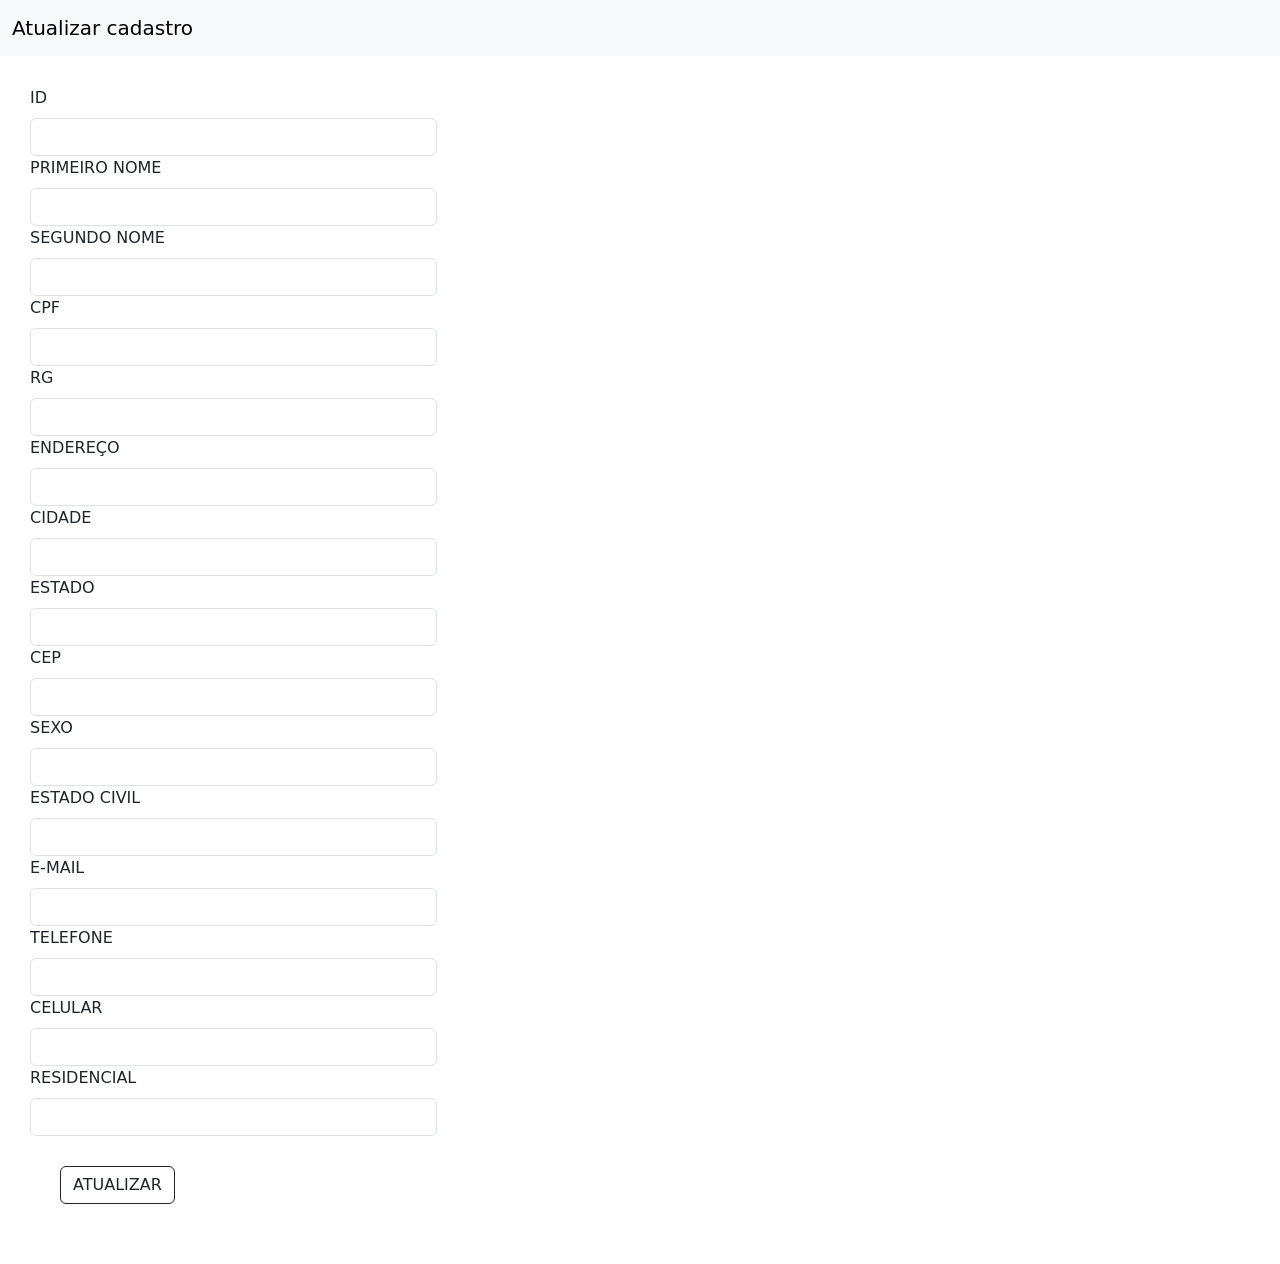
<file: Src/Views/FrontEnd/Atualizar.html>
<!doctype html>
<html lang="pt-br">
  <head>
   
    <meta charset="utf-8">
    <meta name="viewport" content="width=device-width, initial-scale=1">
    <link href="https://cdn.jsdelivr.net/npm/bootstrap@5.1.3/dist/css/bootstrap.min.css" rel="stylesheet" integrity="sha384-1BmE4kWBq78iYhFldvKuhfTAU6auU8tT94WrHftjDbrCEXSU1oBoqyl2QvZ6jIW3" crossorigin="anonymous">
    <link rel="stylesheet" type = "text/css" href="Index.css">
    <title>Itpower</title>



  </head>
  <body>

    <header>
        <nav class="navbar navbar-light bg-light">
            <div class="container-fluid">
              <a class="navbar-brand" >Atualizar cadastro</a>
            </div>
          </nav>
    </header>

    <section>
    <form method="POST" action="../BackEnd/atualizar.php">
       
        <div class="col-md-4">
            <label for="validationDefault01" class="form-label">ID</label>
            <input type="text" class="form-control" id="id" name = "id" required/>
          </div>

            <div class="col-md-4">
              <label for="validationDefault01" class="form-label">PRIMEIRO NOME</label>
              <input type="text" class="form-control" id="nome1" name = "nome" required/>
            </div>

            <div class="col-md-4">
              <label for="validationDefault02" class="form-label">SEGUNDO NOME</label>
              <input type="text" class="form-control" id="nome2" name = "sobrenome" />
            </div>



            
            <div class="col-md-4">
                <label for="validationDefault02" class="form-label">CPF</label>
                <input type="number" class="form-control" id="cpf" name = "cpf"  />
              </div>

                 
            <div class="col-md-4">
                <label for="validationDefault02" class="form-label">RG</label>
                <input type="number" class="form-control" id="rg" name = "rg" />
              </div>
            
   

    
            
            <div class="col-md-4">
                <label for="validationDefault02" class="form-label">ENDEREÇO</label>
                <input type="text" class="form-control" id="endereco" name = "endereco" />
              </div>

                 
            <div class="col-md-4">
                <label for="validationDefault02" class="form-label">CIDADE</label>
                <input type="text" class="form-control" id= "cidade" name = "cidade" />
              </div>
            
            
          
      
        
            
            <div class="col-md-4">
                <label for="validationDefault02" class="form-label">ESTADO</label>
                <input type="text" class="form-control" id="estado" name = "estado" />
              </div>

                 
            <div class="col-md-4">
                <label for="validationDefault02" class="form-label">CEP</label>
                <input type="number" class="form-control" id="cep" name = "cep" />
              </div>
            
   

      
            
            <div class="col-md-4">
                <label for="validationDefault02" class="form-label">SEXO</label>
                <input type="text" class="form-control" id="sexo" name = "sexo" />
              </div>

                 
            <div class="col-md-4">
                <label for="validationDefault02" class="form-label">ESTADO CIVIL</label>
                <input type="text" class="form-control" id="estadocivil" name = "estadocivil" />
              </div>
            
 

    
            
            <div class="col-md-4">
                <label for="validationDefault02" class="form-label">E-MAIL</label>
                <input type="email" class="form-control" id="email" name = "email" />
              </div>

                 
            <div class="col-md-4">
                <label for="validationDefault02" class="form-label">TELEFONE</label>
                <input type="number" class="form-control" id="telefone" name = "telefone" />
              </div>
            
 
            <div class="col-md-4">
                <label for="validationDefault02" class="form-label">CELULAR</label>
                <input type="number" class="form-control" id="celular" name = "celular" />
              </div>

              <div class="col-md-4">
                <label for="validationDefault02" class="form-label">RESIDENCIAL</label>
                <input type="number" class="form-control" id="residencial" name = "residencial" />
              </div>
            
 
            <button type="submit" class="btn btn-outline-dark" href = "http://localhost/Teste/Src/Views/FrontEnd/"> ATUALIZAR</button>
        
    
    
    </form>
    </section>





    
    <script src="https://cdn.jsdelivr.net/npm/bootstrap@5.1.3/dist/js/bootstrap.bundle.min.js" integrity="sha384-ka7Sk0Gln4gmtz2MlQnikT1wXgYsOg+OMhuP+IlRH9sENBO0LRn5q+8nbTov4+1p" crossorigin="anonymous"></script>
 
  </body>
</html>
</file>
<file: Src/Views/FrontEnd/Index.css>
section {
    margin: 30px;
}
button {
    margin: 30px;
}
</file>
